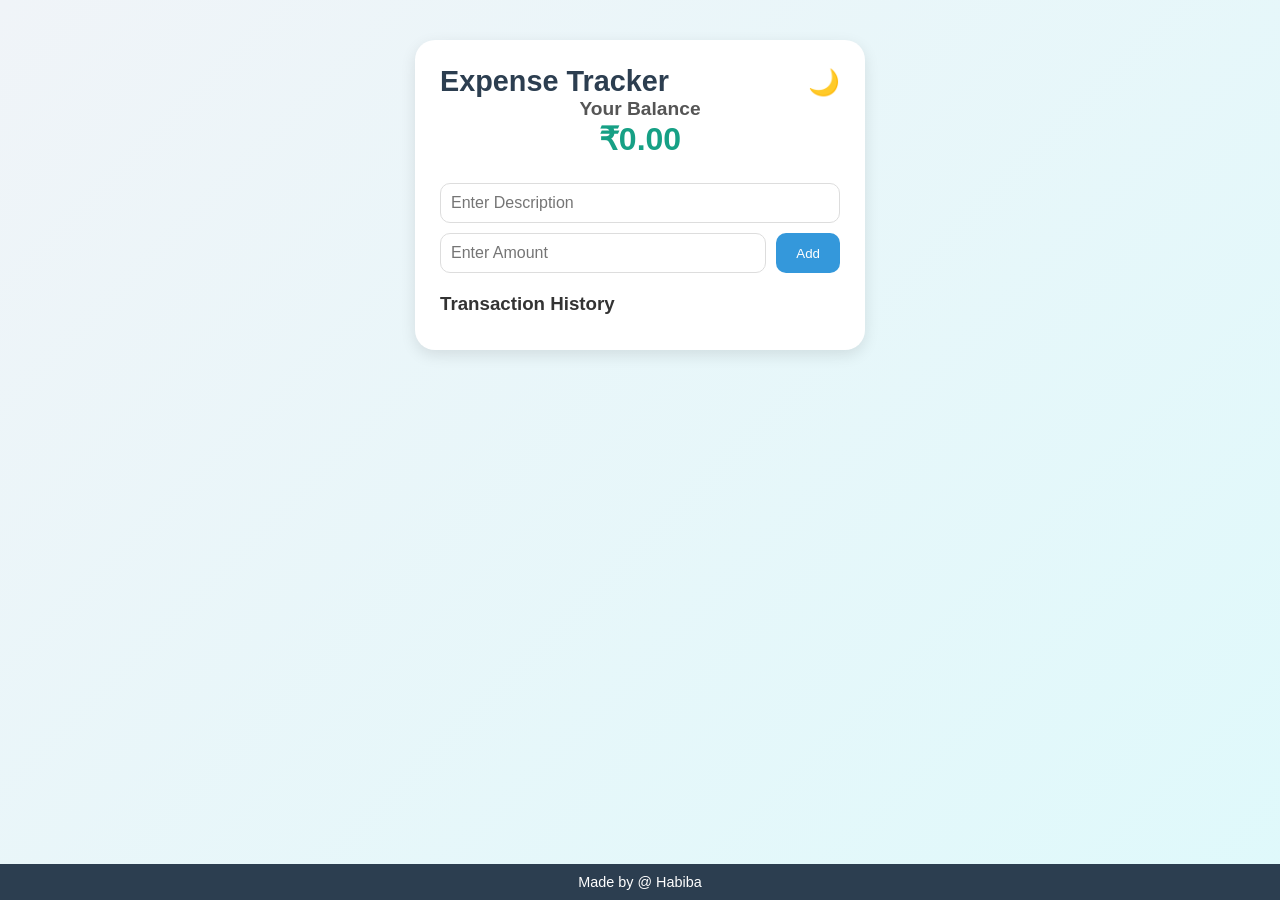
<file: index.html>
<!DOCTYPE html>
<html lang="en">
<head>
    <meta charset="UTF-8">
    <meta name="viewport" content="width=device-width, initial-scale=1.0">
    <title>Expense Tracker </title>
    <link rel="stylesheet" href="style.css">
</head>
<body>
    <div class="container">
        <header>
            <h1> Expense Tracker</h1>
            <button id="themeToggle" class="theme-btn">🌙</button>
        </header>

        <section class="balance-section">
            <h2>Your Balance</h2>
            <p id="balance">₹0.00</p>
        </section>

        <section class="input-section">
            <input type="text" id="desc" placeholder="Enter Description">
            <input type="number" id="amount" placeholder="Enter Amount">
            <button id="addBtn">Add</button>
        </section>

        <section class="list-section">
            <h3>Transaction History</h3>
            <ul id="expense-list"></ul>
        </section>
    </div>

    <footer>
        <p>Made by @ Habiba </p>
    </footer>

    <script src="script.js"></script>
</body>
</html>
</file>
<file: style.css>
/* Base */
* {
    margin: 0;
    padding: 0;
    box-sizing: border-box;
    font-family: "Poppins", sans-serif;
}

body {
    background: linear-gradient(135deg, #f0f4f8, #dff9fb);
    min-height: 100vh;
    display: flex;
    flex-direction: column;
    justify-content: space-between;
    transition: background 0.4s ease, color 0.4s ease;
}

/* Container */
.container {
    max-width: 450px;
    background: #ffffff;
    margin: 40px auto;
    padding: 25px;
    border-radius: 20px;
    box-shadow: 0 5px 15px rgba(0,0,0,0.1);
    transition: background 0.4s ease, box-shadow 0.4s ease;
}

/*  Header */
header {
    display: flex;
    justify-content: space-between;
    align-items: center;
}

header h1 {
    color: #2c3e50;
    font-size: 1.8rem;
}

.theme-btn {
    background: none;
    border: none;
    font-size: 1.6rem;
    cursor: pointer;
    transition: transform 0.3s ease;
}

.theme-btn:hover {
    transform: rotate(20deg);
}

/* Balance Section*/
.balance-section {
    text-align: center;
    margin-bottom: 25px;
}

.balance-section h2 {
    font-size: 1.2rem;
    color: #555;
}

#balance {
    font-size: 2rem;
    color: #16a085;
    font-weight: bold;
}

/*Input Section*/
.input-section {
    display: flex;
    gap: 10px;
    margin-bottom: 20px;
    flex-wrap: wrap;
}

.input-section input {
    flex: 1;
    padding: 10px;
    border: 1px solid #ddd;
    border-radius: 10px;
    font-size: 1rem;
}

#addBtn {
    padding: 10px 20px;
    background-color: #3498db;
    border: none;
    color: white;
    border-radius: 10px;
    cursor: pointer;
    transition: 0.3s;
}

#addBtn:hover {
    background-color: #2980b9;
}

/*  List Section  */
.list-section h3 {
    margin-bottom: 10px;
    color: #333;
}

ul {
    list-style: none;
}

li {
    background-color: #ecf0f1;
    padding: 10px 15px;
    margin-bottom: 10px;
    border-radius: 10px;
    display: flex;
    justify-content: space-between;
    align-items: center;
    flex-wrap: wrap;
    transition: background 0.3s ease;
}

li span {
    font-weight: bold;
    color: #2c3e50;
}

.delete-btn {
    background-color: #e74c3c;
    color: white;
    border: none;
    border-radius: 8px;
    padding: 5px 10px;
    cursor: pointer;
    transition: 0.3s;
}

.delete-btn:hover {
    background-color: #c0392b;
}

/* Footer  */
footer {
    text-align: center;
    background: #2c3e50;
    color: white;
    padding: 10px;
    font-size: 0.9rem;
    transition: background 0.4s ease;
}

/*  Dark Mode  */
body.dark {
    background: linear-gradient(135deg, #1a1a1a, #2c3e50);
    color: #f5f5f5;
}

body.dark .container {
    background: #2c3e50;
    box-shadow: 0 5px 20px rgba(255,255,255,0.05);
}

body.dark header h1 {
    color: #ecf0f1;
}

body.dark .input-section input {
    background: #3b4a5a;
    color: white;
    border: 1px solid #555;
}

body.dark li {
    background: #3b4a5a;
}

body.dark footer {
    background: #111;
}

/*  Responsive Design */
@media (max-width: 480px) {
    .container {
        margin: 20px;
        padding: 15px;
    }

    header h1 {
        font-size: 1.5rem;
    }

    #balance {
        font-size: 1.5rem;
    }

    .input-section {
        flex-direction: column;
        gap: 8px;
    }

    #addBtn {
        width: 100%;
    }

    li {
        flex-direction: column;
        align-items: flex-start;
    }

    li span {
        margin-top: 5px;
    }
}    border: none;
    color: white;
    border-radius: 10px;
    cursor: pointer;
    transition: 0.3s;
}

#addBtn:hover {
    background-color: #2980b9;
}

/*  List Section */
.list-section h3 {
    margin-bottom: 10px;
    color: #333;
}

ul {
    list-style: none;
}

li {
    background-color: #ecf0f1;
    padding: 10px 15px;
    margin-bottom: 10px;
    border-radius: 10px;
    display: flex;
    justify-content: space-between;
    align-items: center;
    flex-wrap: wrap;
    transition: background 0.3s ease;
}

li span {
    font-weight: bold;
    color: #2c3e50;
}

.delete-btn {
    background-color: #e74c3c;
    color: white;
    border: none;
    border-radius: 8px;
    padding: 5px 10px;
    cursor: pointer;
    transition: 0.3s;
}

.delete-btn:hover {
    background-color: #c0392b;
}

/*  Footer  */
footer {
    text-align: center;
    background: #2c3e50;
    color: white;
    padding: 10px;
    font-size: 0.9rem;
    transition: background 0.4s ease;
}

/* Dark Mode  */
body.dark {
    background: linear-gradient(135deg, #1a1a1a, #2c3e50);
    color: #f5f5f5;
}

body.dark .container {
    background: #2c3e50;
    box-shadow: 0 5px 20px rgba(255,255,255,0.05);
}

body.dark header h1 {
    color: #ecf0f1;
}

body.dark .input-section input {
    background: #3b4a5a;
    color: white;
    border: 1px solid #555;
}

body.dark li {
    background: #3b4a5a;
}

body.dark footer {
    background: #111;
}

/*  Responsive Design */
@media (max-width: 480px) {
    .container {
        margin: 20px;
        padding: 15px;
    }

    header h1 {
        font-size: 1.5rem;
    }

    #balance {
        font-size: 1.5rem;
    }

    .input-section {
        flex-direction: column;
        gap: 8px;
    }

    #addBtn {
        width: 100%;
    }

    li {
        flex-direction: column;
        align-items: flex-start;
    }

    li span {
        margin-top: 5px;
    }
}
</file>
<file: expense.css>
/* Base */
* {
    margin: 0;
    padding: 0;
    box-sizing: border-box;
    font-family: "Poppins", sans-serif;
}

body {
    background: linear-gradient(135deg, #f0f4f8, #dff9fb);
    min-height: 100vh;
    display: flex;
    flex-direction: column;
    justify-content: space-between;
    transition: background 0.4s ease, color 0.4s ease;
}

/* Container */
.container {
    max-width: 450px;
    background: #ffffff;
    margin: 40px auto;
    padding: 25px;
    border-radius: 20px;
    box-shadow: 0 5px 15px rgba(0,0,0,0.1);
    transition: background 0.4s ease, box-shadow 0.4s ease;
}

/*  Header */
header {
    display: flex;
    justify-content: space-between;
    align-items: center;
}

header h1 {
    color: #2c3e50;
    font-size: 1.8rem;
}

.theme-btn {
    background: none;
    border: none;
    font-size: 1.6rem;
    cursor: pointer;
    transition: transform 0.3s ease;
}

.theme-btn:hover {
    transform: rotate(20deg);
}

/* Balance Section*/
.balance-section {
    text-align: center;
    margin-bottom: 25px;
}

.balance-section h2 {
    font-size: 1.2rem;
    color: #555;
}

#balance {
    font-size: 2rem;
    color: #16a085;
    font-weight: bold;
}

/*Input Section*/
.input-section {
    display: flex;
    gap: 10px;
    margin-bottom: 20px;
    flex-wrap: wrap;
}

.input-section input {
    flex: 1;
    padding: 10px;
    border: 1px solid #ddd;
    border-radius: 10px;
    font-size: 1rem;
}

#addBtn {
    padding: 10px 20px;
    background-color: #3498db;
    border: none;
    color: white;
    border-radius: 10px;
    cursor: pointer;
    transition: 0.3s;
}

#addBtn:hover {
    background-color: #2980b9;
}

/*  List Section  */
.list-section h3 {
    margin-bottom: 10px;
    color: #333;
}

ul {
    list-style: none;
}

li {
    background-color: #ecf0f1;
    padding: 10px 15px;
    margin-bottom: 10px;
    border-radius: 10px;
    display: flex;
    justify-content: space-between;
    align-items: center;
    flex-wrap: wrap;
    transition: background 0.3s ease;
}

li span {
    font-weight: bold;
    color: #2c3e50;
}

.delete-btn {
    background-color: #e74c3c;
    color: white;
    border: none;
    border-radius: 8px;
    padding: 5px 10px;
    cursor: pointer;
    transition: 0.3s;
}

.delete-btn:hover {
    background-color: #c0392b;
}

/* Footer  */
footer {
    text-align: center;
    background: #2c3e50;
    color: white;
    padding: 10px;
    font-size: 0.9rem;
    transition: background 0.4s ease;
}

/*  Dark Mode  */
body.dark {
    background: linear-gradient(135deg, #1a1a1a, #2c3e50);
    color: #f5f5f5;
}

body.dark .container {
    background: #2c3e50;
    box-shadow: 0 5px 20px rgba(255,255,255,0.05);
}

body.dark header h1 {
    color: #ecf0f1;
}

body.dark .input-section input {
    background: #3b4a5a;
    color: white;
    border: 1px solid #555;
}

body.dark li {
    background: #3b4a5a;
}

body.dark footer {
    background: #111;
}

/*  Responsive Design */
@media (max-width: 480px) {
    .container {
        margin: 20px;
        padding: 15px;
    }

    header h1 {
        font-size: 1.5rem;
    }

    #balance {
        font-size: 1.5rem;
    }

    .input-section {
        flex-direction: column;
        gap: 8px;
    }

    #addBtn {
        width: 100%;
    }

    li {
        flex-direction: column;
        align-items: flex-start;
    }

    li span {
        margin-top: 5px;
    }
}    border: none;
    color: white;
    border-radius: 10px;
    cursor: pointer;
    transition: 0.3s;
}

#addBtn:hover {
    background-color: #2980b9;
}

/*  List Section */
.list-section h3 {
    margin-bottom: 10px;
    color: #333;
}

ul {
    list-style: none;
}

li {
    background-color: #ecf0f1;
    padding: 10px 15px;
    margin-bottom: 10px;
    border-radius: 10px;
    display: flex;
    justify-content: space-between;
    align-items: center;
    flex-wrap: wrap;
    transition: background 0.3s ease;
}

li span {
    font-weight: bold;
    color: #2c3e50;
}

.delete-btn {
    background-color: #e74c3c;
    color: white;
    border: none;
    border-radius: 8px;
    padding: 5px 10px;
    cursor: pointer;
    transition: 0.3s;
}

.delete-btn:hover {
    background-color: #c0392b;
}

/*  Footer  */
footer {
    text-align: center;
    background: #2c3e50;
    color: white;
    padding: 10px;
    font-size: 0.9rem;
    transition: background 0.4s ease;
}

/* Dark Mode  */
body.dark {
    background: linear-gradient(135deg, #1a1a1a, #2c3e50);
    color: #f5f5f5;
}

body.dark .container {
    background: #2c3e50;
    box-shadow: 0 5px 20px rgba(255,255,255,0.05);
}

body.dark header h1 {
    color: #ecf0f1;
}

body.dark .input-section input {
    background: #3b4a5a;
    color: white;
    border: 1px solid #555;
}

body.dark li {
    background: #3b4a5a;
}

body.dark footer {
    background: #111;
}

/*  Responsive Design */
@media (max-width: 480px) {
    .container {
        margin: 20px;
        padding: 15px;
    }

    header h1 {
        font-size: 1.5rem;
    }

    #balance {
        font-size: 1.5rem;
    }

    .input-section {
        flex-direction: column;
        gap: 8px;
    }

    #addBtn {
        width: 100%;
    }

    li {
        flex-direction: column;
        align-items: flex-start;
    }

    li span {
        margin-top: 5px;
    }
}
</file>
